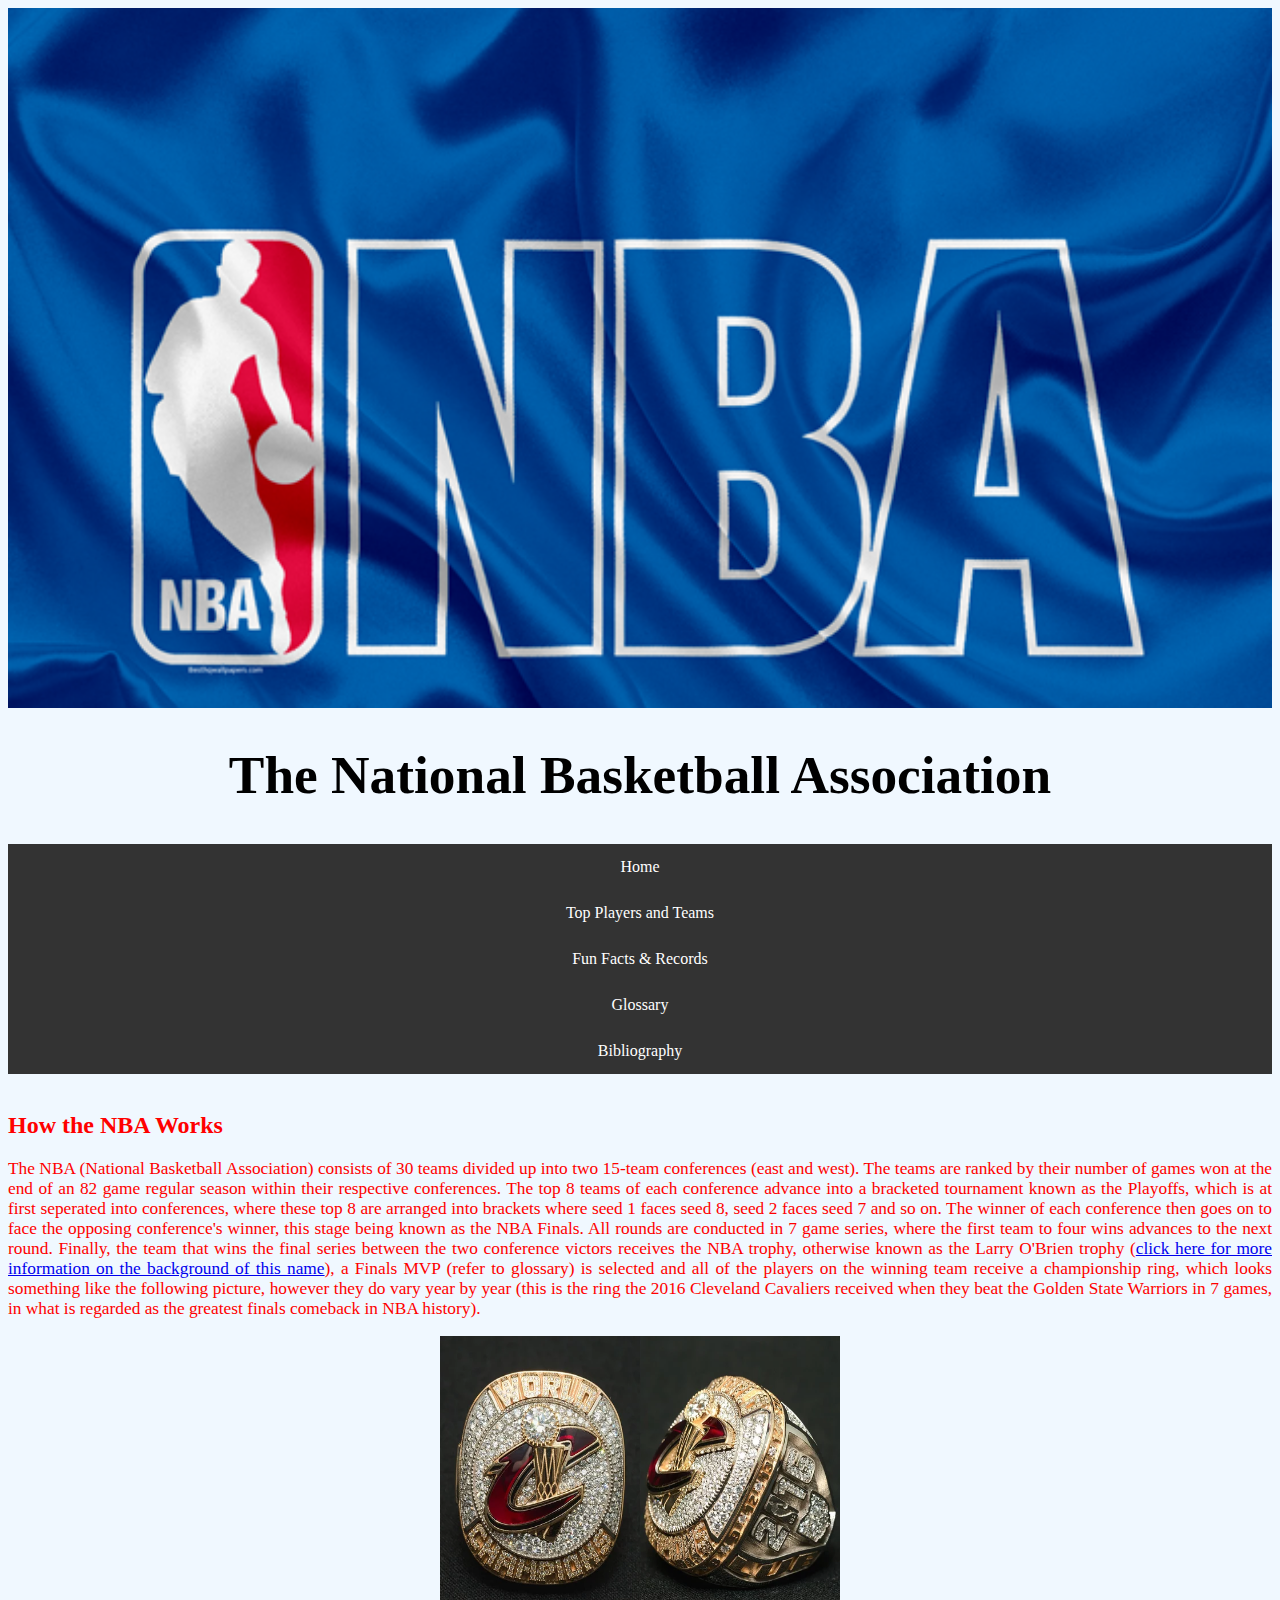
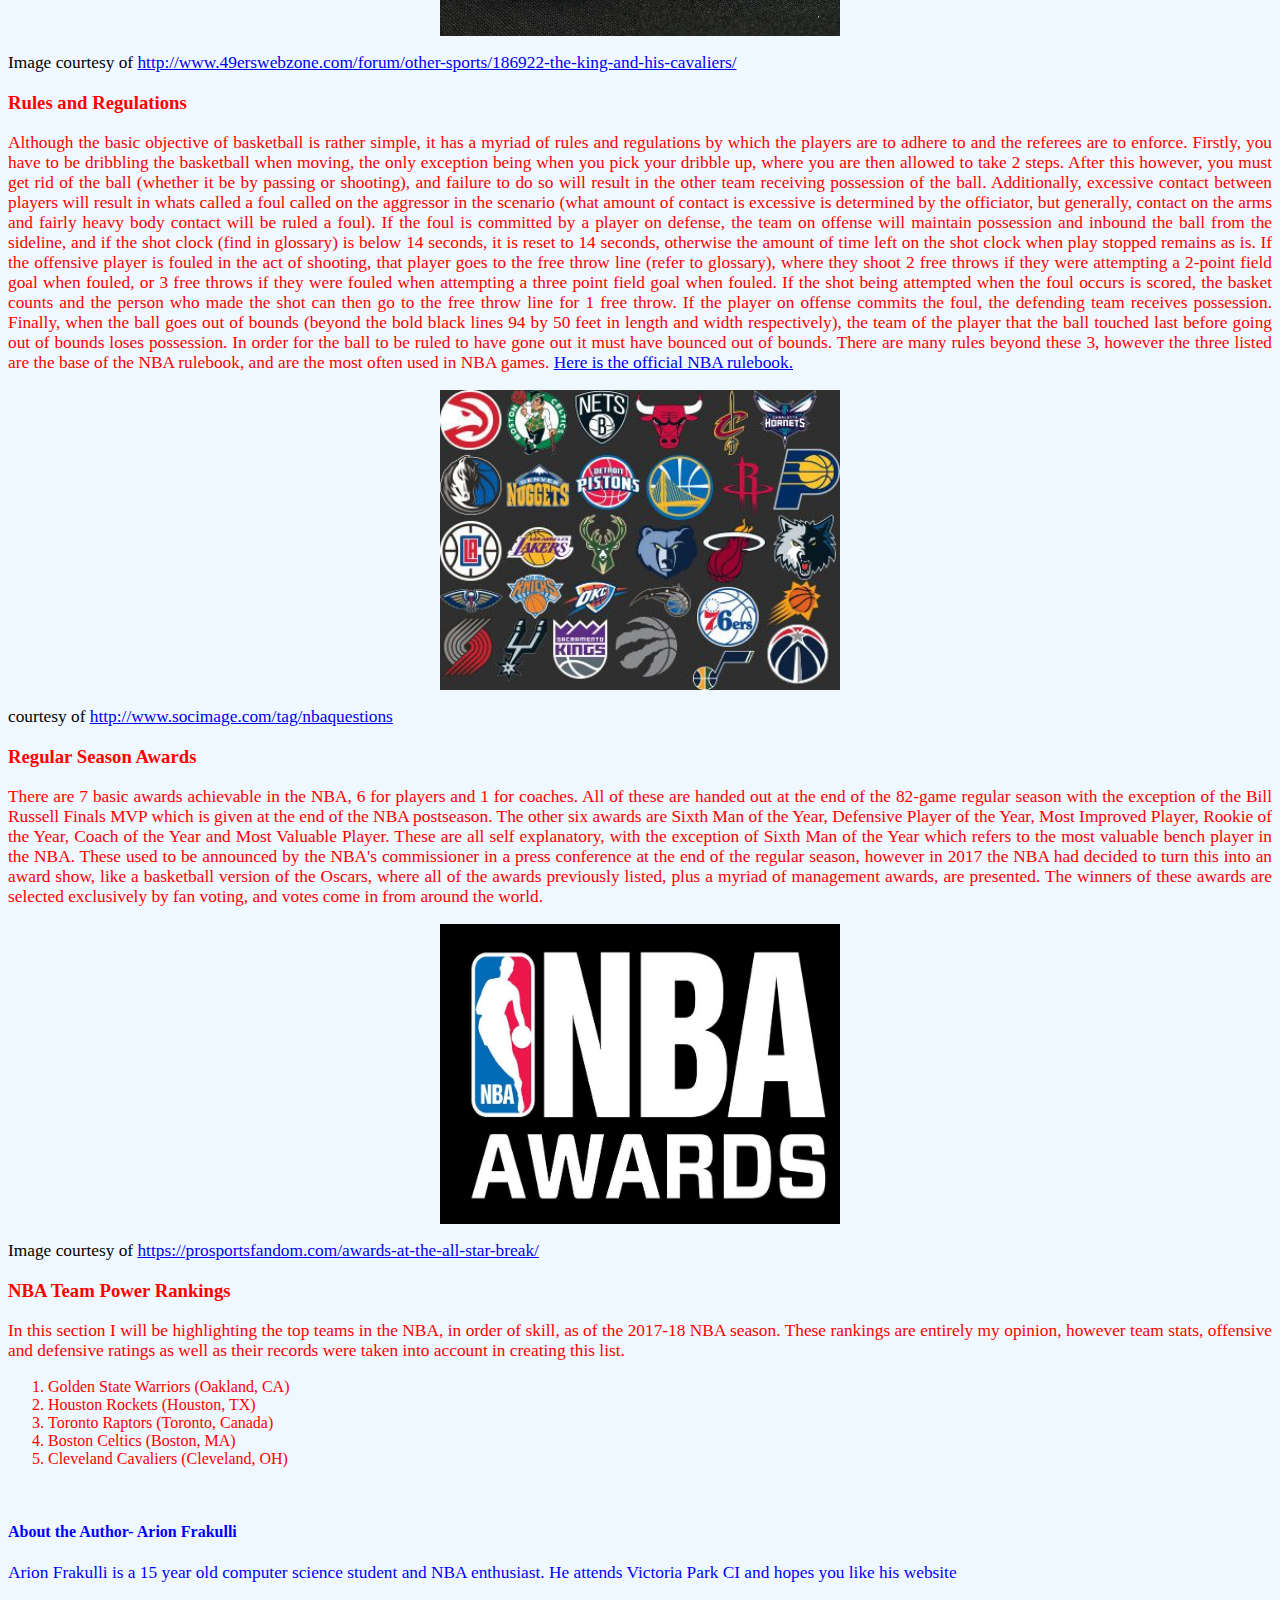
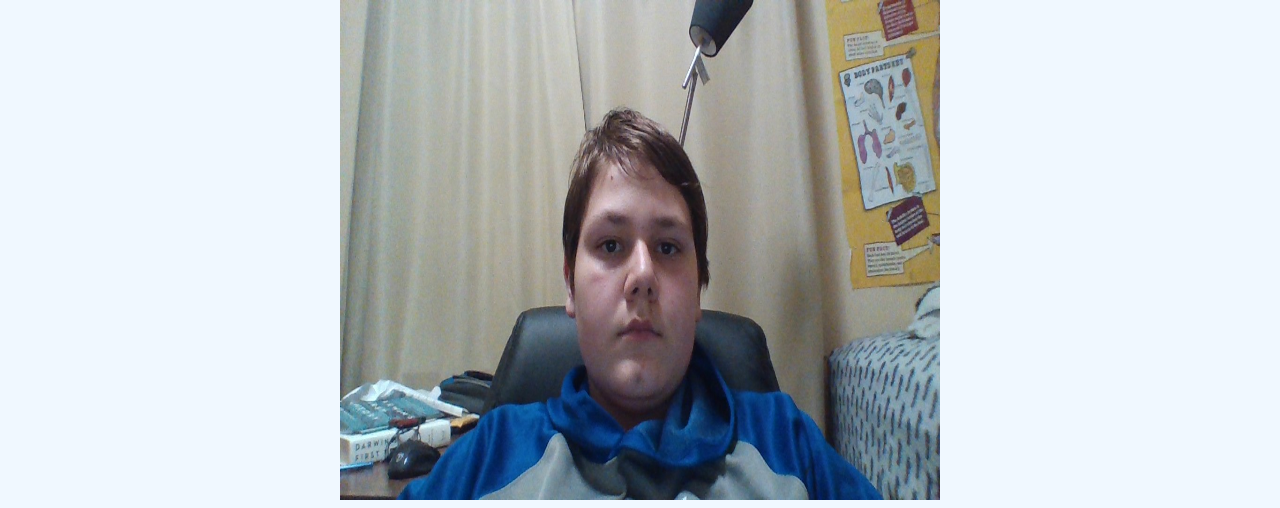
<file: index.html>
<!doctype html>
<html lang="en">
	<head>
		<link rel="stylesheet" type="text/css" href="nba_webpage_style.css"/>
		<meta charset="UTF-8">
		<title>NBA Basketball</title>
		<meta name="viewport" content="width=device-width, initial-scale=1">
	</head>
	<body>
		<div class="parallax"></div>
		<div id="mainTitle">
		<h1>The National Basketball Association</h1>
		</div>
		<ul id="navbar">
			<li><a href="index.html">Home</a></li>
			<li><a href="teamsAndPlayers.html">Top Players and Teams</a></li>
			<li><a href="factsRecords.html">Fun Facts &amp; Records</a></li>
			<li><a href="glossaryNbaWebpage.html">Glossary</a></li>
			<li><a href="bibliography.html">Bibliography</a></li>
		</ul>
	
		<br>
		<h2 id="indexpage_main_section"> How the NBA Works </h2>
		<p id="indexpage_paragraph1">
			The NBA (National Basketball Association) consists of 30 teams divided up into two 15-team conferences (east and west). The teams are ranked by their number of games won at the end of an 82 game regular season within their respective conferences. The top 8 teams of each conference advance into a bracketed tournament known as the Playoffs, which is at first seperated into conferences, where these top 8 are arranged into brackets where seed 1 faces seed 8, seed 2 faces seed 7 and so on. The winner of each conference then goes on to face the opposing conference's winner, this stage being known as the NBA Finals. All rounds are conducted in 7 game series, where the first team to four wins advances to the next round. Finally, the team that wins the final series between the two conference victors receives the NBA trophy, otherwise known as the Larry O'Brien trophy (<a href="https://en.wikipedia.org/wiki/Larry_O%27Brien_Championship_Trophy">click here for more information on the background of this name</a>), a Finals MVP (refer to glossary) is selected and all of the players on the winning team receive a championship ring, which looks something like the following picture, however they do vary year by year (this is the ring the 2016 Cleveland Cavaliers received when they beat the Golden State Warriors in 7 games, in what is regarded as the greatest finals comeback in NBA history).
		</p>
		<img src="championship_ring.jpg" alt="2016 NBA Champion Cleveland Cavaliers rings" id="champ_ring" height="300" width="400"/>
		<p>Image courtesy of <a href="http://www.49erswebzone.com/forum/other-sports/186922-the-king-and-his-cavaliers/">http://www.49erswebzone.com/forum/other-sports/186922-the-king-and-his-cavaliers/</a>

		<h3 id="indexpage_subheader1">Rules and Regulations</h3>
		<p id="indexpage_paragraph2">
			Although the basic objective of basketball is rather simple, it has a myriad of rules and regulations by which the players are to adhere to and the referees are to enforce. Firstly, you have to be dribbling the basketball when moving, the only exception being when you pick your dribble up, where you are then allowed to take 2 steps. After this however, you must get rid of the ball (whether it be by passing or shooting), and failure to do so will result in the other team receiving possession of the ball. Additionally, excessive contact between players will result in whats called a foul called on the aggressor in the scenario (what amount of contact is excessive is determined by the officiator, but generally, contact on the arms and fairly heavy body contact will be ruled a foul). If the foul is committed by a player on defense, the team on offense will maintain possession and inbound the ball from the sideline, and if the shot clock (find in glossary) is below 14 seconds, it is reset to 14 seconds, otherwise the amount of time left on the shot clock when play stopped remains as is. If the offensive player is fouled in the act of shooting, that player goes to the free throw line (refer to glossary), where they shoot 2 free throws if they were attempting a 2-point field goal when fouled, or 3 free throws if they were fouled when attempting a three point field goal when fouled. If the shot being attempted when the foul occurs is scored, the basket counts and the person who made the shot can then go to the free throw line for 1 free throw. If the player on offense commits the foul, the defending team receives possession. Finally, when the ball goes out of bounds (beyond the bold black lines 94 by 50 feet in length and width respectively), the team of the player that the ball touched last before going out of bounds loses possession. In order for the ball to be ruled to have gone out it must have bounced out of bounds. There are many rules beyond these 3, however the three listed are the base of the NBA rulebook, and are the most often used in NBA games.
		<a href="http://www.nba.com/news/officiating#/">Here is the official NBA rulebook.</a>
		</p>
		<img src="nba_teams.jpg" alt="All 30 NBA Teams" id="nba_teams" height="300" width="400"/>
		<p>courtesy of <a href="http://www.socimage.com/tag/nbaquestions">http://www.socimage.com/tag/nbaquestions</a>
		
		<h3 id="indexpage_subheader2">Regular Season Awards</h3>
		<p id="indexpage_paragraph3">
			There are 7 basic awards achievable in the NBA, 6 for players and 1 for coaches. All of these are handed out at the end of the 82-game regular season with the exception of the Bill Russell Finals MVP which is given at the end of the NBA postseason. The other six awards are Sixth Man of the Year, Defensive Player of the Year, Most Improved Player, Rookie of the Year, Coach of the Year and Most Valuable Player. These are all self explanatory, with the exception of Sixth Man of the Year which refers to the most valuable bench player in the NBA. These used to be announced by the NBA's commissioner in a press conference at the end of the regular season, however in 2017 the NBA had decided to turn this into an award show, like a basketball version of the Oscars, where all of the awards previously listed, plus a myriad of management awards, are presented. The winners of these awards are selected exclusively by fan voting, and votes come in from around the world. 
		</p>
		<img src="nba_awards_ad.jpg" alt="NBA Awards Advertisement" id="nba_awards" height="300" width="400"/>
		<p>Image courtesy of <a href="https://prosportsfandom.com/awards-at-the-all-star-break/">https://prosportsfandom.com/awards-at-the-all-star-break/</a>
		
		<h3 id="powerRankingsIndexpage">NBA Team Power Rankings</h3>
		<p id="powerRankingsExplanation">In this section I will be highlighting the top teams in the NBA, in order of skill, as of the 2017-18 NBA season. These rankings are entirely my opinion, however team stats, offensive and defensive ratings as well as their records were taken into account in creating this list.</p>
		<ol id="nbaPowerRankingsList">
			<li>Golden State Warriors (Oakland, CA)</li>
			<li>Houston Rockets (Houston, TX)</li>
			<li>Toronto Raptors (Toronto, Canada)</li>
			<li>Boston Celtics (Boston, MA)</li>
			<li>Cleveland Cavaliers (Cleveland, OH)</li>
		</ol>
		
		<br>
		<h4 id="aboutTheAuthor"> About the Author- Arion Frakulli </h4>
		<p id="infoAboutMe"> Arion Frakulli is a 15 year old computer science student and NBA enthusiast. He attends Victoria Park CI and hopes you like his website </p>
		<img src="picOfArion.jpg" alt="Picture of Author-Arion Frakulli" id="picOfArion" height="500" width="600">
	</body>
</html>
</file>
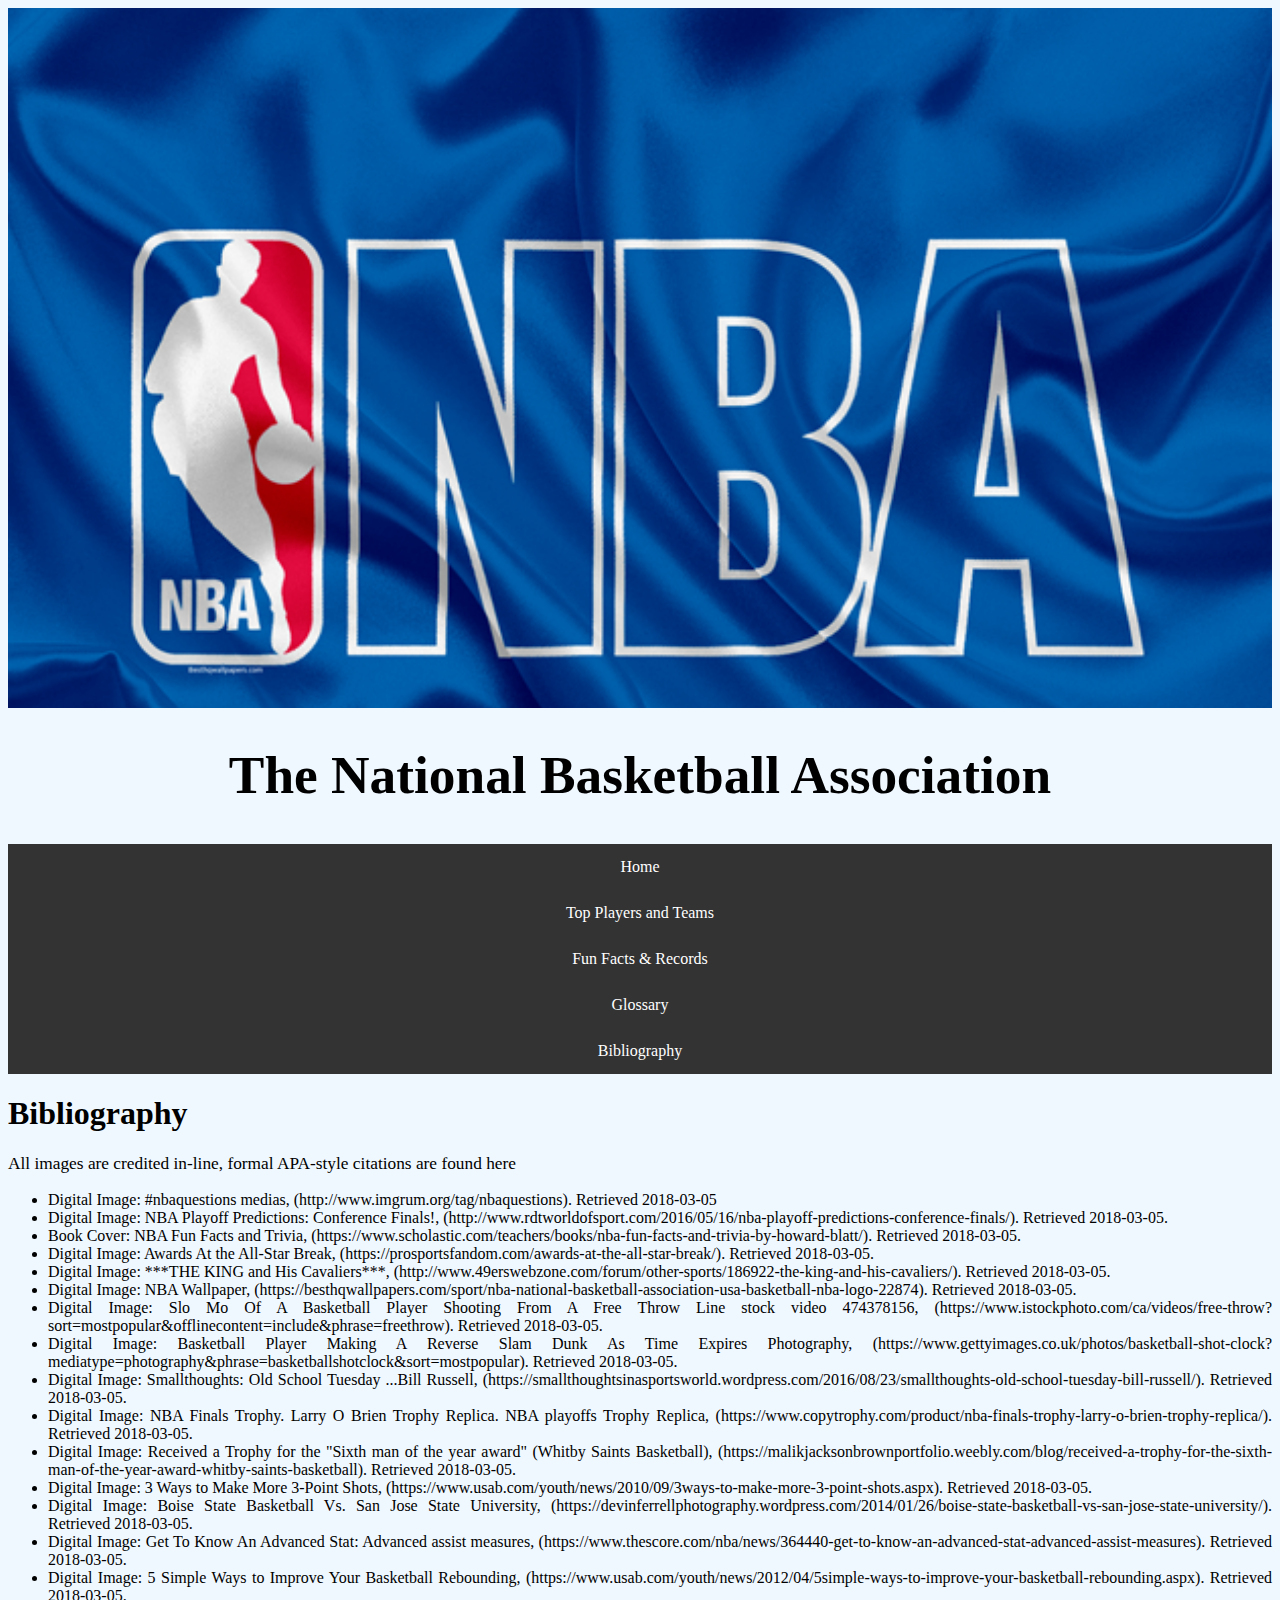
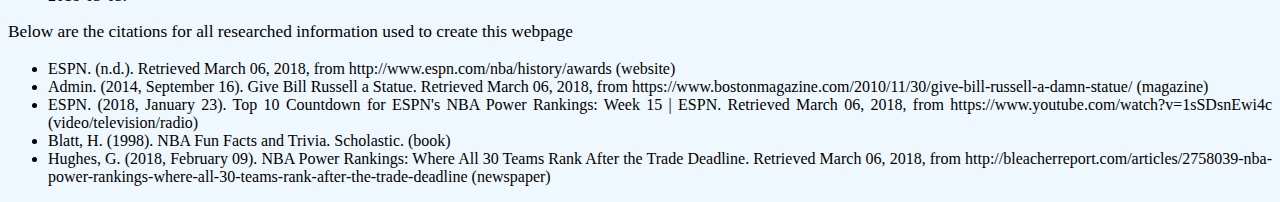
<file: bibliography.html>
<!doctype html>
<html lang="en">
	<head>
		<link rel="stylesheet" type="text/css" href="nba_webpage_style.css"/>
		<meta charset="UTF-8">
		<title>NBA Basketball</title>
		<meta name="viewport" content="width=device-width, initial-scale=1">
	</head>
	<body>
		<div class="parallax"></div>
		<div id="mainTitle">
		<h1>The National Basketball Association</h1>
		</div>
		<ul id="navbar">
			<li><a href="index.html">Home</a></li>
			<li><a href="teamsAndPlayers.html">Top Players and Teams</a></li>
			<li><a href="factsRecords.html">Fun Facts &amp; Records</a></li>
			<li><a href="glossaryNbaWebpage.html">Glossary</a></li>
			<li><a href="bibliography.html">Bibliography</a></li>
		</ul>
		<h1>Bibliography</h1>
		<p>All images are credited in-line, formal APA-style citations are found here</p>
		<ul>
			<li>Digital Image: #nbaquestions medias, (http://www.imgrum.org/tag/nbaquestions). Retrieved 2018-03-05 </li>
			<li>Digital Image: NBA Playoff Predictions: Conference Finals!, (http://www.rdtworldofsport.com/2016/05/16/nba-playoff-predictions-conference-finals/).  Retrieved 2018-03-05.</li>
			<li>Book Cover: NBA Fun Facts and Trivia, (https://www.scholastic.com/teachers/books/nba-fun-facts-and-trivia-by-howard-blatt/).  Retrieved 2018-03-05.</li>
			<li>Digital Image: Awards At the All-Star Break, (https://prosportsfandom.com/awards-at-the-all-star-break/).  Retrieved 2018-03-05.</li>
			<li>Digital Image: ***THE KING and His Cavaliers***, (http://www.49erswebzone.com/forum/other-sports/186922-the-king-and-his-cavaliers/).  Retrieved 2018-03-05.</li>
			<li>Digital Image: NBA Wallpaper, (https://besthqwallpapers.com/sport/nba-national-basketball-association-usa-basketball-nba-logo-22874).  Retrieved 2018-03-05.</li>
			<li>Digital Image: Slo Mo Of A Basketball Player Shooting From A Free Throw Line stock video 474378156, (https://www.istockphoto.com/ca/videos/free-throw?sort=mostpopular&offlinecontent=include&phrase=freethrow).  Retrieved 2018-03-05.</li>
			<li>Digital Image: Basketball Player Making A Reverse Slam Dunk As Time Expires Photography, (https://www.gettyimages.co.uk/photos/basketball-shot-clock?mediatype=photography&phrase=basketballshotclock&sort=mostpopular).  Retrieved 2018-03-05.</li>
			<li>Digital Image: Smallthoughts: Old School Tuesday ...Bill Russell, (https://smallthoughtsinasportsworld.wordpress.com/2016/08/23/smallthoughts-old-school-tuesday-bill-russell/).  Retrieved 2018-03-05.</li>
			<li>Digital Image: NBA Finals Trophy. Larry O Brien Trophy Replica. NBA playoffs Trophy Replica, (https://www.copytrophy.com/product/nba-finals-trophy-larry-o-brien-trophy-replica/).  Retrieved 2018-03-05.</li>
			<li>Digital Image: Received a Trophy for the "Sixth man of the year award" (Whitby Saints Basketball), (https://malikjacksonbrownportfolio.weebly.com/blog/received-a-trophy-for-the-sixth-man-of-the-year-award-whitby-saints-basketball).  Retrieved 2018-03-05.</li>
			<li>Digital Image: 3 Ways to Make More 3-Point Shots, (https://www.usab.com/youth/news/2010/09/3ways-to-make-more-3-point-shots.aspx).  Retrieved 2018-03-05.</li>
			<li>Digital Image: Boise State Basketball Vs. San Jose State University, (https://devinferrellphotography.wordpress.com/2014/01/26/boise-state-basketball-vs-san-jose-state-university/).  Retrieved 2018-03-05.</li>
			<li>Digital Image: Get To Know An Advanced Stat: Advanced assist measures, (https://www.thescore.com/nba/news/364440-get-to-know-an-advanced-stat-advanced-assist-measures).  Retrieved 2018-03-05.</li>
			<li>Digital Image: 5 Simple Ways to Improve Your Basketball Rebounding, (https://www.usab.com/youth/news/2012/04/5simple-ways-to-improve-your-basketball-rebounding.aspx).  Retrieved 2018-03-05.</li>
		</ul>
		<p>Below are the citations for all researched information used to create this webpage</p>
		<ul>
			<li>ESPN. (n.d.). Retrieved March 06, 2018, from http://www.espn.com/nba/history/awards (website)</li>
			<li>Admin. (2014, September 16). Give Bill Russell a Statue. Retrieved March 06, 2018, from https://www.bostonmagazine.com/2010/11/30/give-bill-russell-a-damn-statue/ (magazine) </li>
			<li>ESPN. (2018, January 23). Top 10 Countdown for ESPN's NBA Power Rankings: Week 15 | ESPN. Retrieved March 06, 2018, from https://www.youtube.com/watch?v=1sSDsnEwi4c (video/television/radio) </li>
			<li>Blatt, H. (1998). NBA Fun Facts and Trivia. Scholastic. (book)</li>
			<li>Hughes, G. (2018, February 09). NBA Power Rankings: Where All 30 Teams Rank After the Trade Deadline. Retrieved March 06, 2018, from http://bleacherreport.com/articles/2758039-nba-power-rankings-where-all-30-teams-rank-after-the-trade-deadline (newspaper) </li>
		</ul>
	</body>
</html>
</file>
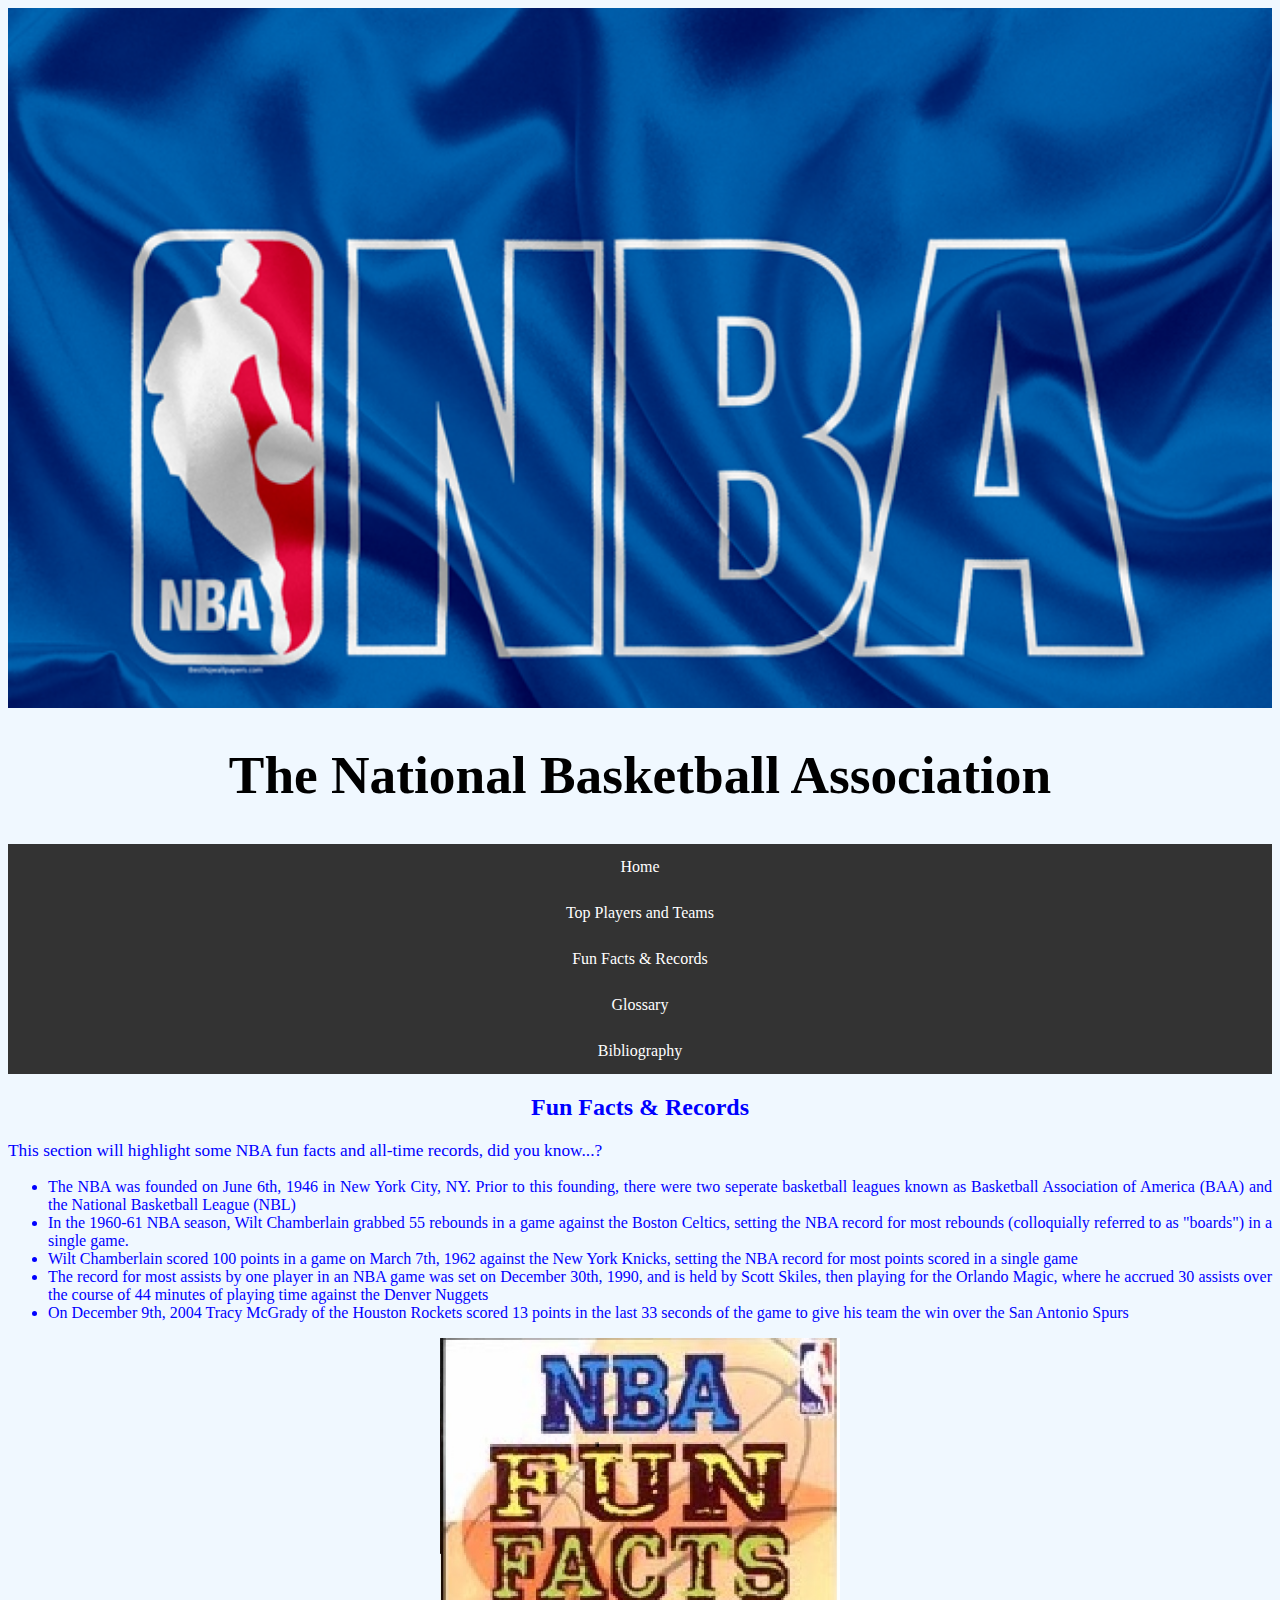
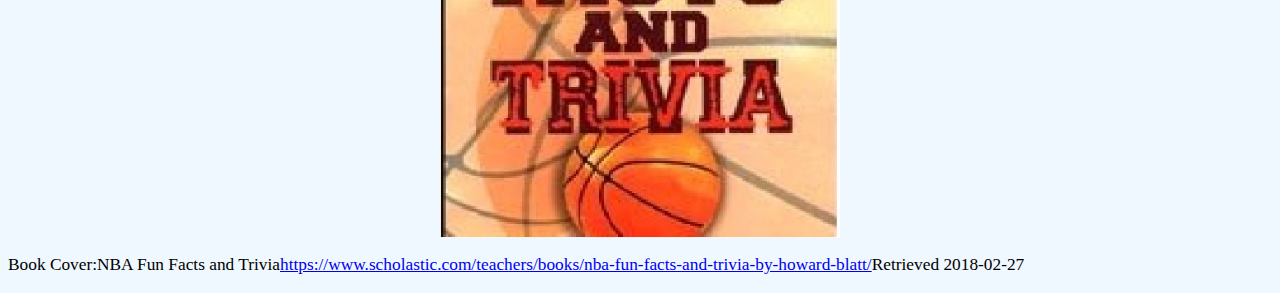
<file: factsRecords.html>
<!doctype html>
<html lang="en"> 
	<head>
		<link rel="stylesheet" type="text/css" href="nba_webpage_style.css"/>
		<meta charset="UTF-8">
		<title>Fun Facts and Records</title>
		<meta name="viewport" content="width=device-width, initial-scale=1">
	</head>
	<body>
		<div class="parallax"></div>
		<div id="mainTitle">
		<h1>The National Basketball Association</h1>
		</div>
		<ul id="navbar">
			<li><a href="index.html">Home</a></li>
			<li><a href="teamsAndPlayers.html">Top Players and Teams</a></li>
			<li><a href="factsRecords.html">Fun Facts &amp; Records</a></li>
			<li><a href="glossaryNbaWebpage.html">Glossary</a></li>
			<li><a href="bibliography.html">Bibliography</a></li>
		</ul>
		<h2 id="facts_and_records_title">Fun Facts &amp; Records</h2>
		<p id="facts_and_records_list_intro">
			This section will highlight some NBA fun facts and all-time records, did you know...?
		</p>
		<ul id="facts_records_list">
			<li> The NBA was founded on June 6th, 1946 in New York City, NY. Prior to this founding, there were two seperate basketball leagues known as Basketball Association of America (BAA) and the National Basketball League (NBL) </li>
			<li> In the 1960-61 NBA season, Wilt Chamberlain grabbed 55 rebounds in a game against the Boston Celtics, setting the NBA record for most rebounds (colloquially referred to as "boards") in a single game.</li>
			<li> Wilt Chamberlain scored 100 points in a game on March 7th, 1962 against the New York Knicks, setting the NBA record for most points scored in a single game</li>
			<li> The record for most assists by one player in an NBA game was set on December 30th, 1990, and is held by Scott Skiles, then playing for the Orlando Magic, where he accrued 30 assists over the course of 44 minutes of playing time against the Denver Nuggets</li>
			<li> On December 9th, 2004 Tracy McGrady of the Houston Rockets scored 13 points in the last 33 seconds of the game to give his team the win over the San Antonio Spurs</li>
		</ul>
		<img src="nba_fun_facts.jpg" alt="NBA Fun Facts" id="nbaFunFactsImage" height="500" width="400"/>
		<p>Book Cover:NBA Fun Facts and Trivia<a href="https://www.scholastic.com/teachers/books/nba-fun-facts-and-trivia-by-howard-blatt/">https://www.scholastic.com/teachers/books/nba-fun-facts-and-trivia-by-howard-blatt/</a>Retrieved 2018-02-27</p>
	</body>
</html>
</file>
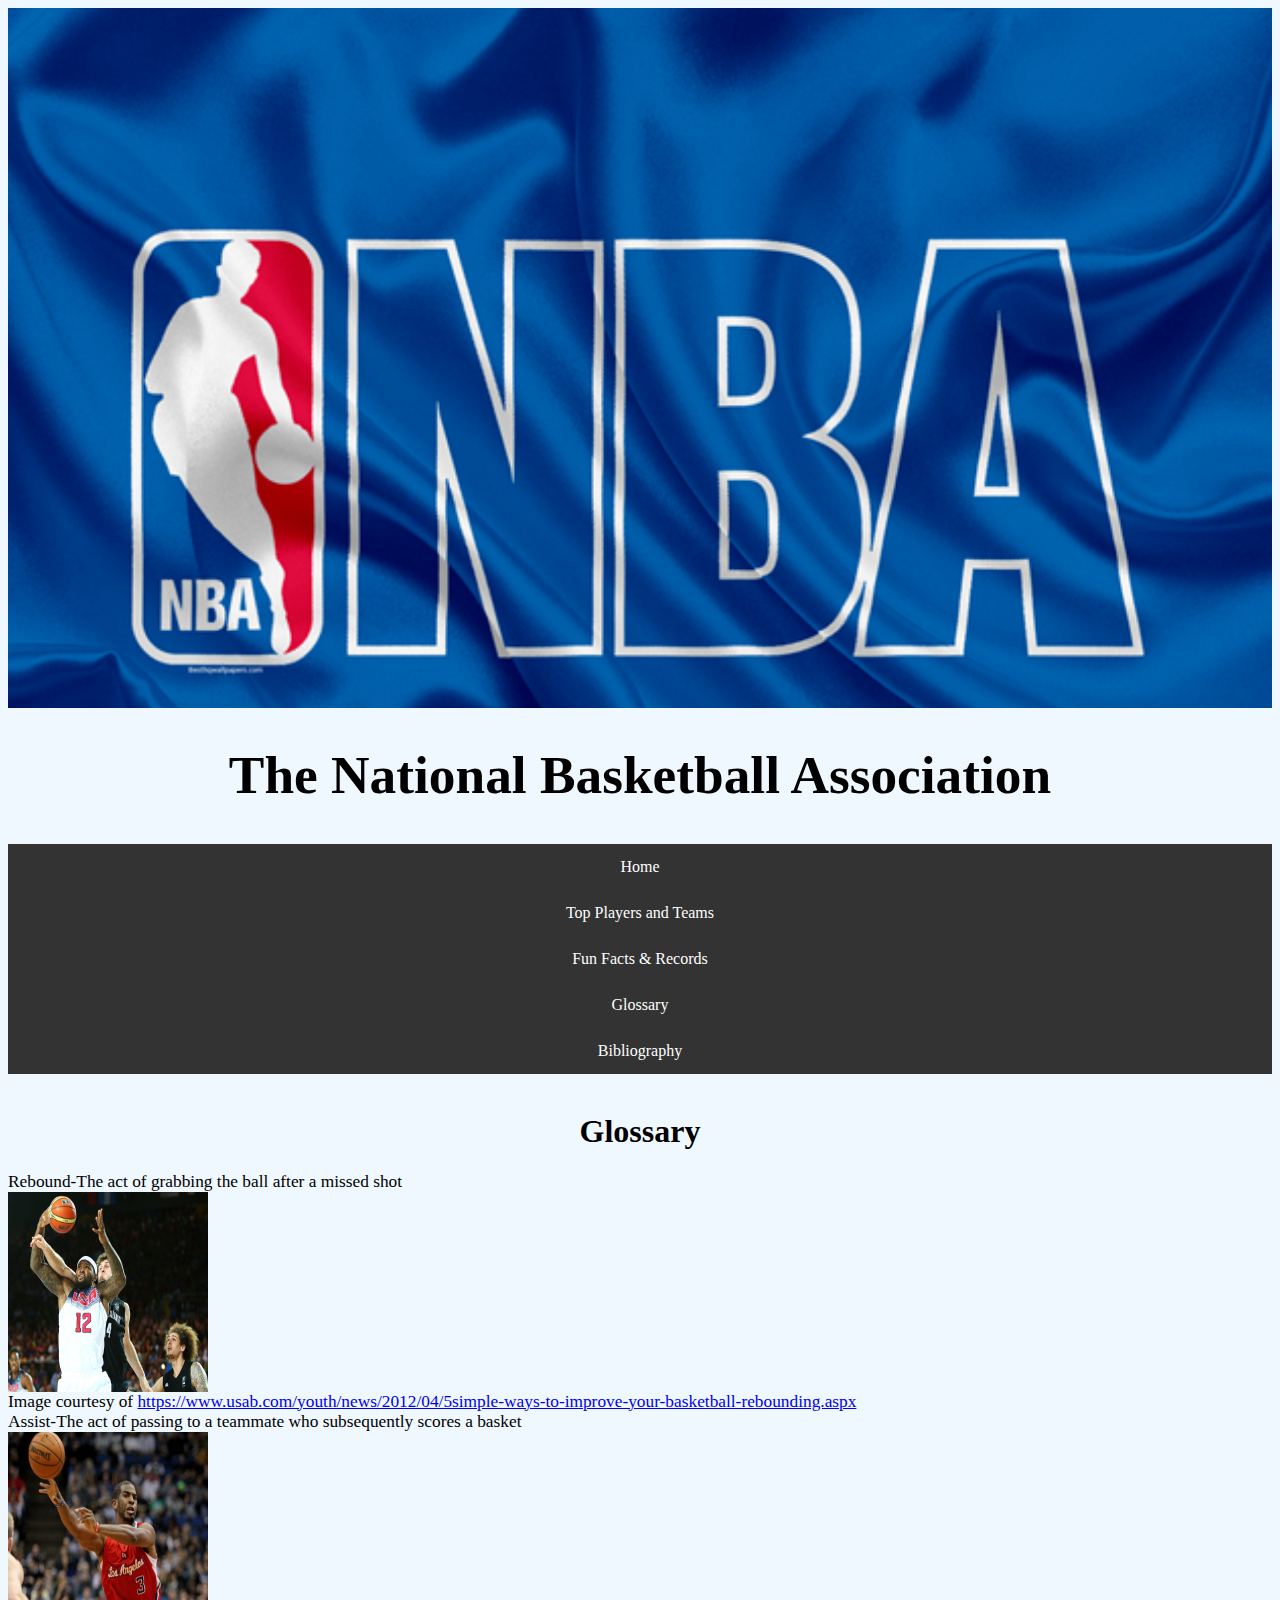
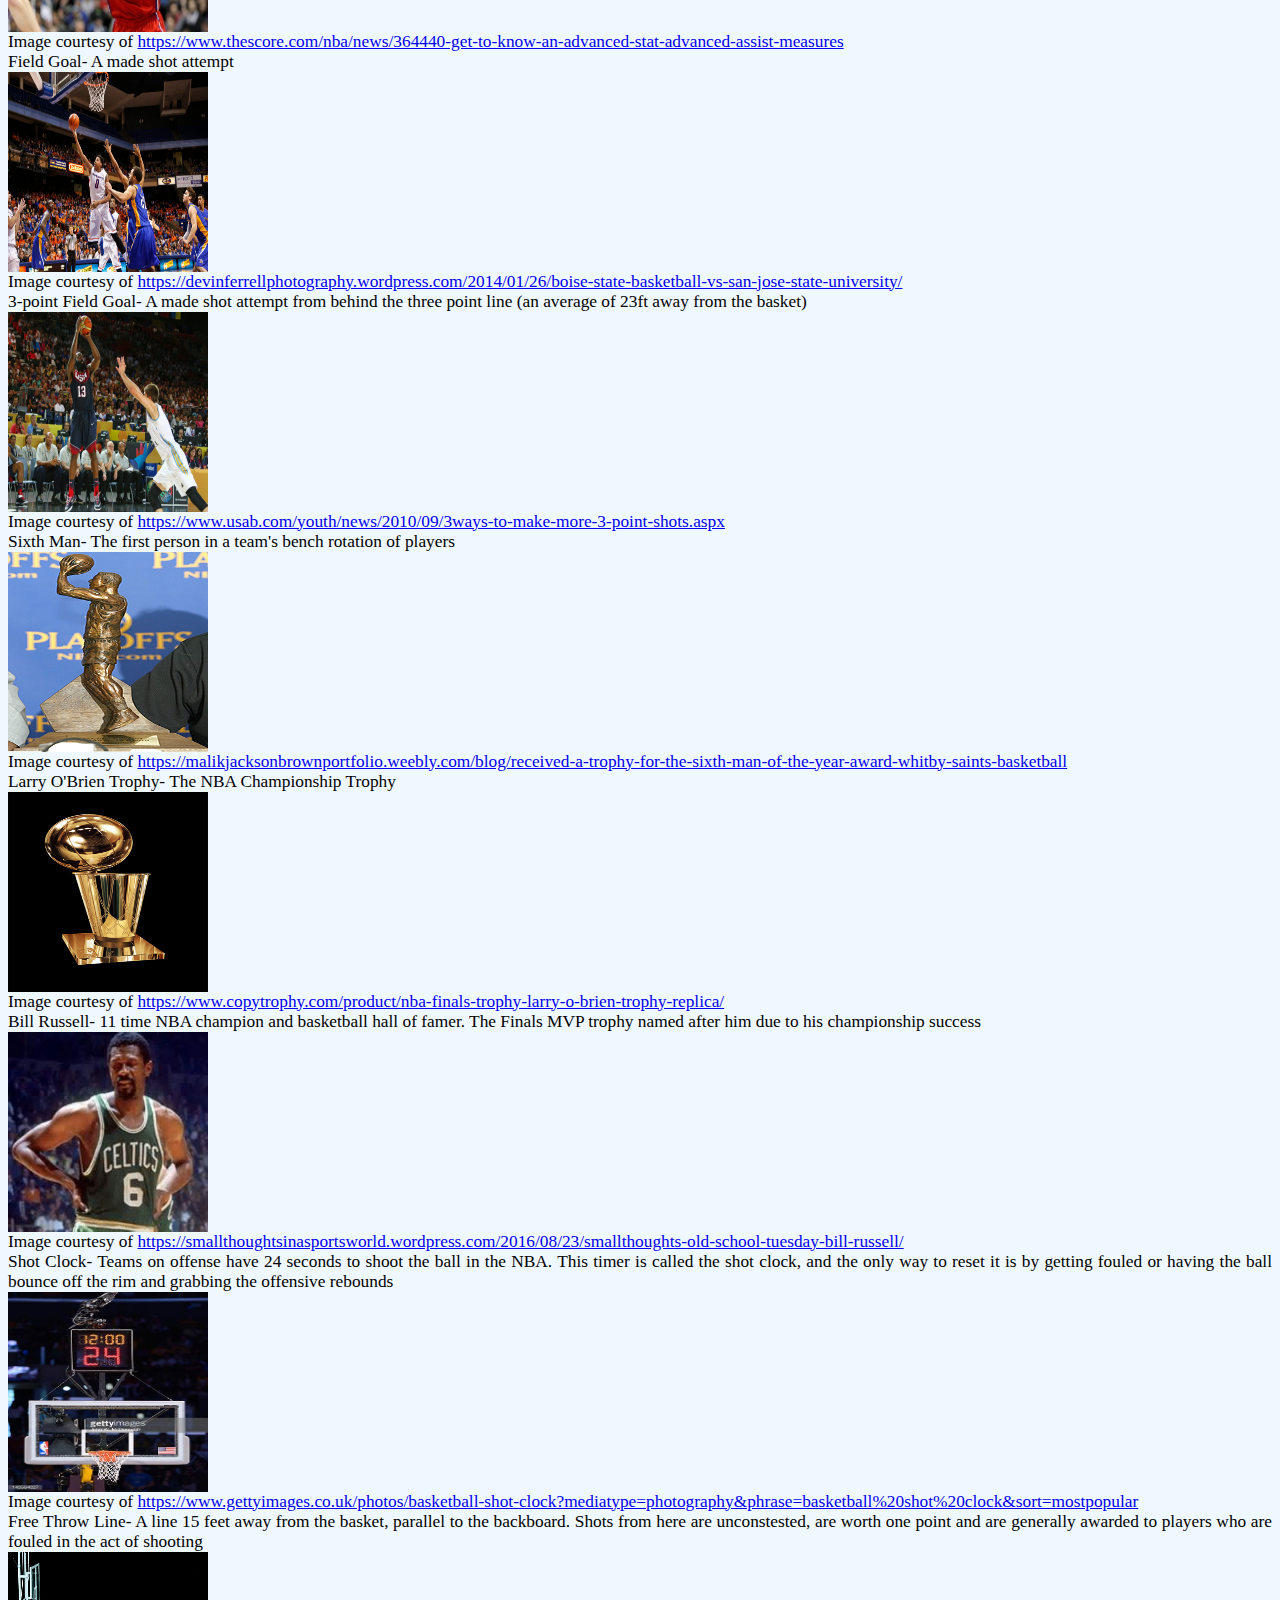
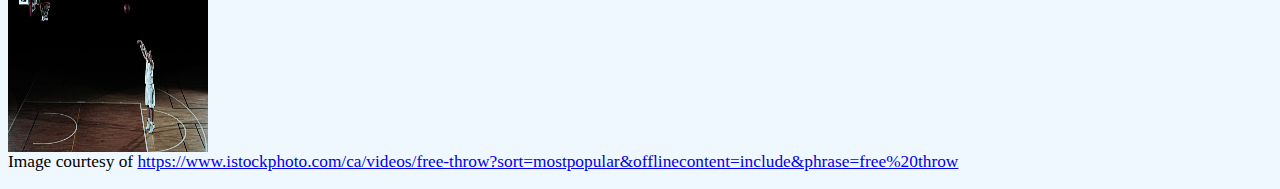
<file: glossaryNbaWebpage.html>
<!doctype html>
<html lang="en"> 
	<head>
		<link rel="stylesheet" type="text/css" href="nba_webpage_style.css"/>
		<meta charset="UTF-8">
		<title>Glossary</title>
		<meta name="viewport" content="width=device-width, initial-scale=1">
	</head>
	<body>
		<div class="parallax"></div>
		<div id="mainTitle">
		<h1>The National Basketball Association</h1>
		</div>
		<ul id="navbar">
			<li><a href="index.html">Home</a></li>
			<li><a href="teamsAndPlayers.html">Top Players and Teams</a></li>
			<li><a href="factsRecords.html">Fun Facts &amp; Records</a></li>
			<li><a href="glossaryNbaWebpage.html">Glossary</a></li>
			<li><a href="bibliography.html">Bibliography</a></li>
		</ul>
		<br>
		<h1 id="glossaryMainHeader">Glossary</h1>
		<p id="glossary">
			Rebound-The act of grabbing the ball after a missed shot
			<br>
			<img src="imageRebound.jpg" alt="NBA center DeMarcus Cousins grabbing a rebound" id="imageRebound" height="200" width="200"/>
			Image courtesy of <a href="https://www.usab.com/youth/news/2012/04/5simple-ways-to-improve-your-basketball-rebounding.aspx">https://www.usab.com/youth/news/2012/04/5simple-ways-to-improve-your-basketball-rebounding.aspx</a>
			<br>
			Assist-The act of passing to a teammate who subsequently scores a basket
			<br>
			<img src="imageAssist.jpg" alt="NBA guard Chris Paul making an assist" id="imageAssist" height="200" width="200"/>
			Image courtesy of <a href="https://www.thescore.com/nba/news/364440-get-to-know-an-advanced-stat-advanced-assist-measures">https://www.thescore.com/nba/news/364440-get-to-know-an-advanced-stat-advanced-assist-measures</a>
			<br>
			Field Goal- A made shot attempt
			<br>
			<img src="imageFieldGoal.jpg" alt="A basketball player attempting a field goal" id="imageFieldGoal" height="200" width="200"/>
			Image courtesy of <a href="https://devinferrellphotography.wordpress.com/2014/01/26/boise-state-basketball-vs-san-jose-state-university/">https://devinferrellphotography.wordpress.com/2014/01/26/boise-state-basketball-vs-san-jose-state-university/</a>
			<br>
			3-point Field Goal- A made shot attempt from behind the three point line (an average of 23ft away from the basket)
			<br>
			<img src="imageThreePointFieldGoal.jpg" alt="NBA guard James Harden attempting a three-point field goal" id="imageThreePointFieldGoal" height="200" width="200"/>
			Image courtesy of <a href="https://www.usab.com/youth/news/2010/09/3ways-to-make-more-3-point-shots.aspx">https://www.usab.com/youth/news/2010/09/3ways-to-make-more-3-point-shots.aspx</a>
			<br>
			Sixth Man- The first person in a team's bench rotation of players
			<br>
			<img src="imageSixthManAward.jpg" alt="The NBA Sixth Man of the Year Award" id="imageSixthManAward" height="200" width="200"/>
			Image courtesy of <a href="https://malikjacksonbrownportfolio.weebly.com/blog/received-a-trophy-for-the-sixth-man-of-the-year-award-whitby-saints-basketball">https://malikjacksonbrownportfolio.weebly.com/blog/received-a-trophy-for-the-sixth-man-of-the-year-award-whitby-saints-basketball</a>
			<br>
			Larry O'Brien Trophy- The NBA Championship Trophy
			<br>
			<img src="imageLarryObrienTrophy.jpg" alt="The Larry O'Brien NBA championship trophy" id="imageLarryObrienTrophy" height="200" width="200"/>
			Image courtesy of <a href="https://www.copytrophy.com/product/nba-finals-trophy-larry-o-brien-trophy-replica/">https://www.copytrophy.com/product/nba-finals-trophy-larry-o-brien-trophy-replica/</a>
			<br>
			Bill Russell- 11 time NBA champion and basketball hall of famer. The Finals MVP trophy named after him due to his championship success
			<br>
			<img src="imageBillRussell.jpg" alt="A photo of basketball legend Bill Russell from the 1960's" id="imageBillRussell" height="200" width="200"/>
			Image courtesy of <a href="https://smallthoughtsinasportsworld.wordpress.com/2016/08/23/smallthoughts-old-school-tuesday-bill-russell/">https://smallthoughtsinasportsworld.wordpress.com/2016/08/23/smallthoughts-old-school-tuesday-bill-russell/</a>
			<br>
			Shot Clock- Teams on offense have 24 seconds to shoot the ball in the NBA. This timer is called the shot clock, and the only way to reset it is by getting fouled or having the ball bounce off the rim and grabbing the offensive rebounds
			<br>
			<img src="imageShotClock.jpg" alt="Image of an NBA shot clock" id="imageShotClock" height="200" width="200"/>
			Image courtesy of <a href="https://www.gettyimages.co.uk/photos/basketball-shot-clock?mediatype=photography&phrase=basketball%20shot%20clock&sort=mostpopular">https://www.gettyimages.co.uk/photos/basketball-shot-clock?mediatype=photography&phrase=basketball%20shot%20clock&sort=mostpopular</a>
			<br>
			Free Throw Line- A line 15 feet away from the basket, parallel to the backboard. Shots from here are unconstested, are worth one point and are generally awarded to players who are fouled in the act of shooting
			<br>
			<img src="imageFreeThrowLine.jpg" alt="A basketball player in the act of shootig a free throw" id="imageFreeThrowLine" height="200" width="200"/>
			Image courtesy of <a href="https://www.istockphoto.com/ca/videos/free-throw?sort=mostpopular&offlinecontent=include&phrase=free%20throw">https://www.istockphoto.com/ca/videos/free-throw?sort=mostpopular&offlinecontent=include&phrase=free%20throw</a>
		</p>
	</body>
</html>
</file>
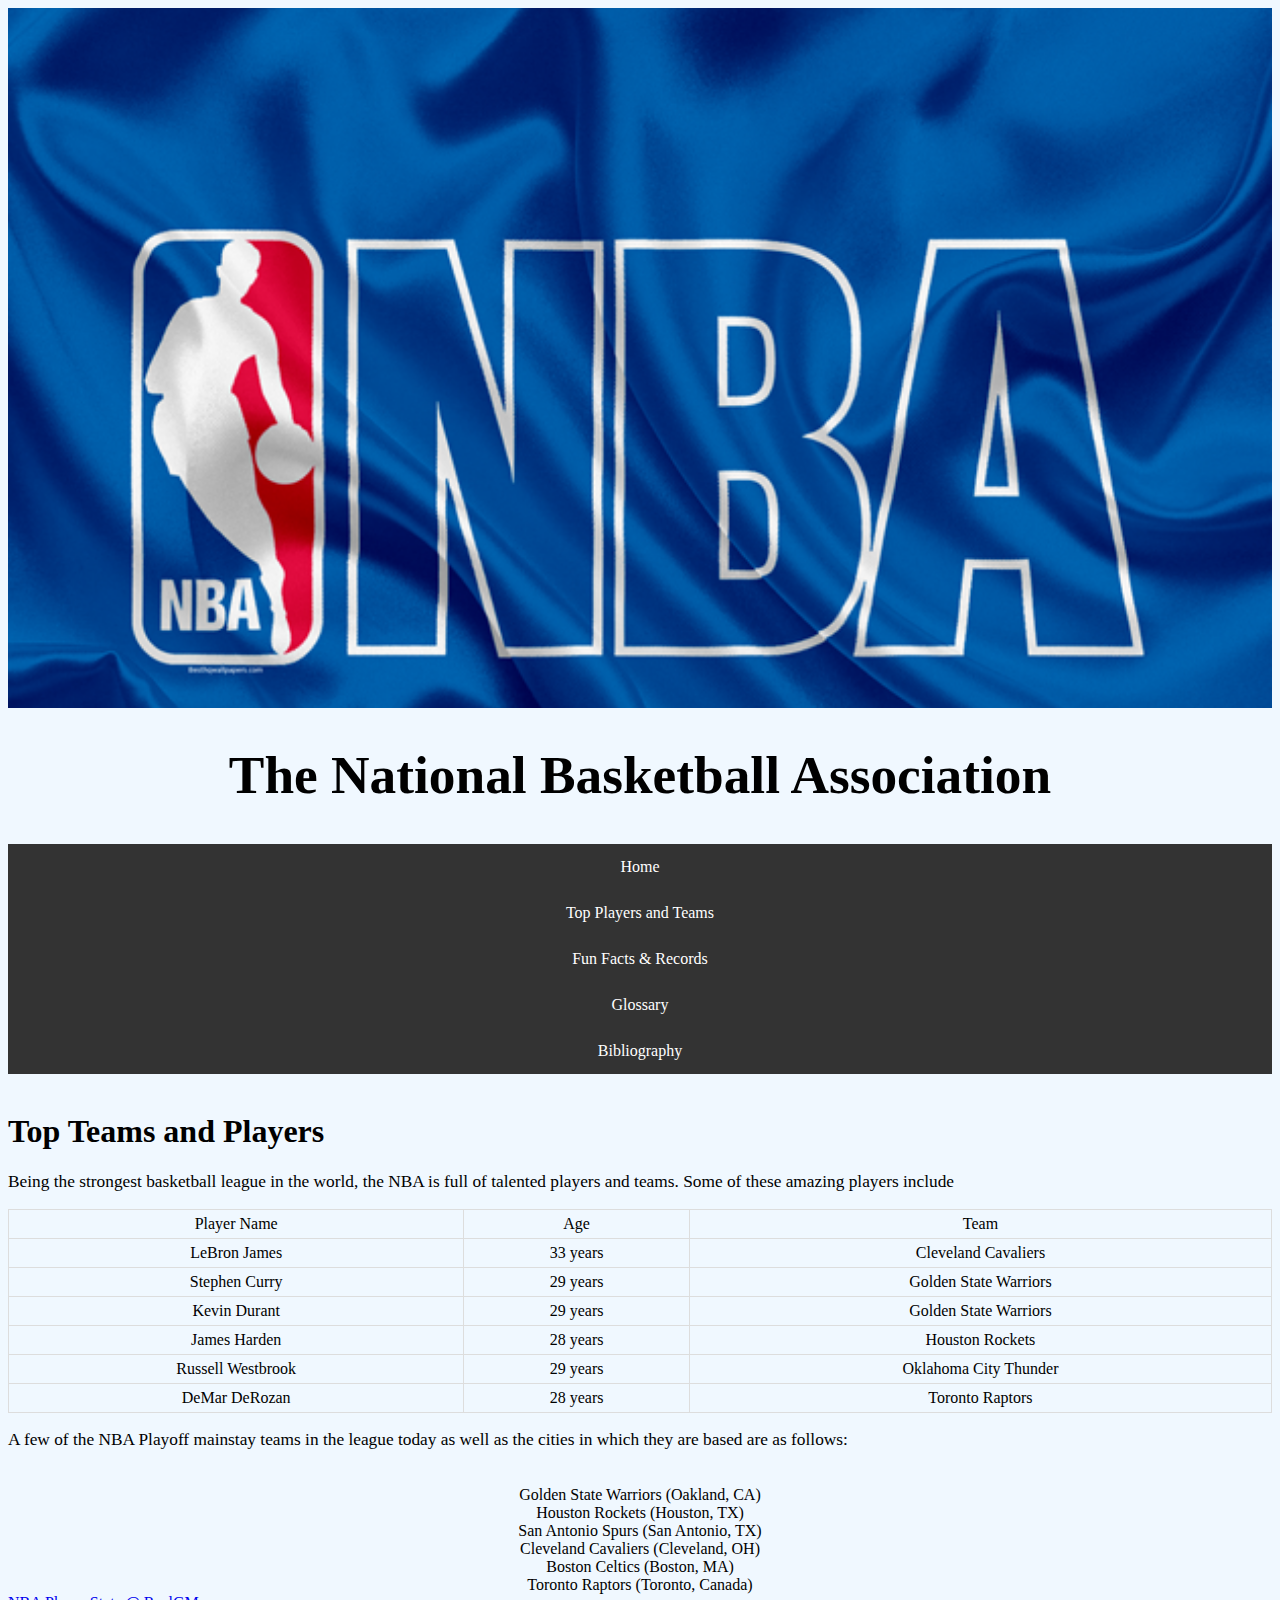
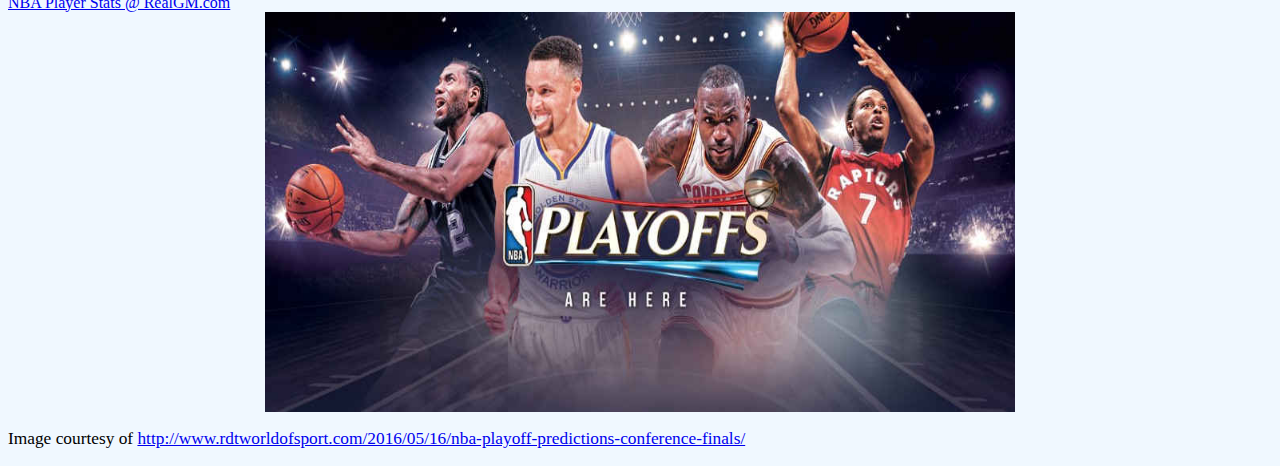
<file: teamsAndPlayers.html>
<!doctype html>
<html lang="en">
	<head>
		<link rel="stylesheet" type="text/css" href="nba_webpage_style.css"/>
		<meta charset="UTF-8">
		<title>Top NBA Players and Teams</title>
		<meta name="viewport" content="width=device-width, initial-scale=1">
	</head>
	<body>	
		<div class="parallax"></div>
		<div id="mainTitle">
		<h1>The National Basketball Association</h1>
		</div>
		<ul id="navbar">
			<li><a href="index.html">Home</a></li>
			<li><a href="teamsAndPlayers.html">Top Players and Teams</a></li>
			<li><a href="factsRecords.html">Fun Facts &amp; Records</a></li>
			<li><a href="glossaryNbaWebpage.html">Glossary</a></li>
			<li><a href="bibliography.html">Bibliography</a></li>
		</ul>
		<br>
		<h1>Top Teams and Players</h1>
		<p> 
			Being the strongest basketball league in the world, the NBA is full of talented players and teams. Some of these amazing players include
		</p>
		<table>
			<tr>
				<td> Player Name </td>
				<td> Age </td>
				<td> Team </td>
			</tr>
			<tr>
				<td> LeBron James </td>
				<td> 33 years </td>
				<td> Cleveland Cavaliers </td>
			</tr>
			<tr>
				<td> Stephen Curry </td>
				<td> 29 years </td>
				<td> Golden State Warriors </td>
			</tr>
			<tr>
				<td> Kevin Durant </td>
				<td> 29 years </td>
				<td> Golden State Warriors </td>
			</tr>
			<tr> 
				<td> James Harden </td>
				<td> 28 years </td>
				<td> Houston Rockets </td>
			</tr>
			<tr>
				<td> Russell Westbrook </td>
				<td> 29 years </td>
				<td> Oklahoma City Thunder </td>
			</tr>
			<tr>
				<td> DeMar DeRozan </td>
				<td> 28 years </td>
				<td> Toronto Raptors </td>
			</tr>
		</table>
		
		<p>
			A few of the NBA Playoff mainstay teams in the league today as well as the cities in which they are based are as follows:
		</p> 
		<ul id="teamsList">
			<li> Golden State Warriors (Oakland, CA) </li>
			<li> Houston Rockets (Houston, TX) </li>
			<li> San Antonio Spurs (San Antonio, TX) </li>
			<li> Cleveland Cavaliers (Cleveland, OH) </li>	
			<li> Boston Celtics (Boston, MA) </li>
			<li> Toronto Raptors (Toronto, Canada) </li>
		</ul>
		<a href="https://basketball.realgm.com/nba/stats">NBA Player Stats @ RealGM.com</a>
		<br>
		<img src="nba_playoffs.jpg" alt="NBA Playoffs Advertisement" id="nba_playoffs_ad" height="400" width="750">
		<p>Image courtesy of <a href="http://www.rdtworldofsport.com/2016/05/16/nba-playoff-predictions-conference-finals/">http://www.rdtworldofsport.com/2016/05/16/nba-playoff-predictions-conference-finals/</a>
	</body>
</html>
</file>
<file: nba_webpage_style.css>
table
{
	
	border-collapse: collapse;
	width: 100%;
}
P
{
	font-size: 13pt;
	line-height: 15pt;
} 
td, th 
{
	border: 1px solid #dddddd;
	text-align: center;
	padding: 5px;

}
body 
{
	background-color: AliceBlue;
	font-family: verdana;
	text-align:justify;
}
.parallax {
	background-image: url("nbaLogoParallax.jpg");
 	min-height: 700px;
 	background-attachment: fixed;
 	background-position: center;
 	background-repeat: no-repeat;
 	background-size: cover;
}

#indexpage_main_section
{
	color: red;
}
#indexpage_subheader1
{
	color:red;
}
#indexpage_subheader2
{
	color:red;
}
#indexpage_paragraph1
{
	color:red;
}
#indexpage_paragraph2
{
	color:red
}
#indexpage_paragraph3
{
	color:red;
}
#powerRankingsIndexpage
{
	color:red;
}
#powerRankingsExplanation
{
	color:red;
}
#nbaPowerRankingsList
{
	color:red;
	
}
#aboutTheAuthor
{
	color:blue;
}
#infoAboutMe
{
	color:blue;
}
#picOfArion
{
	display:block;
	margin-left:auto;
	margin-right:auto;
	height:500px;
	width:600px;

}
#navbar 
{
 	list-style-type: none;
 	margin: 0;
 	padding: 0;
 	overflow: hidden;
 	background-color: #333;
}
#navbar a
{
 	display: block;
 	color: white;
 	text-align: center;
 	padding: 14px 16px;
 	text-decoration: none;
}

navbar:hover
{
 	background-color: #111;
}
#mainTitle
{
	height:100px;
	text-align:center;
	font-size:20pt;
}
#teams_list
{
	float: none;
}
#champ_ring
{
	display:block;
	margin-left:auto;
	margin-right:auto;
	height:300px;
	width:400px;
}
#nba_teams
{
	display:block;
	margin-left:auto;
	margin-right:auto;
	height:300px;
	width:400px;
}

#nba_awards
{
	display:block;
	margin-left:auto;
	margin-right:auto;
	height:300px;
	width:400px;
}
#nba_playoffs_ad
{
	display:block;
	margin-left:auto;
	margin-right:auto;
	height:400px;
	width:750px;
}
#teamsList
{
	text-align:center;
	display:inline;
}
#facts_records_list
{
	color:blue;
}
#facts_and_records_list_intro
{
	color:blue;
}

#facts_and_records_title
{
	color:blue;
	text-align:center;
}
#nbaFunFactsImage
{
	display:block;
	margin-left:auto;
	margin-right:auto;
	height:500px;
	width:400px;
}
#glossaryMainHeader
{
	text-align:center;
}
#imageFreeThrowLine
{
	display:block;
	height:200px;
	width:200px;
}
#imageBillRussell
{
	display:block;
	height:200px;
	width:200px;
}
#imageFieldGoal
{
	display:block;
	height:200px;
	width:200px;
}
#imageLarryObrienTrophy
{
	display:block;
	height:200px;
	width:200px;
}
#imageSixthManAward
{
	display:block;
	height:200px;
	width:200px;
}
#imageThreePointFieldGoal
{
	display:block;
	height:200px;
	width:200px;
}
#imageAssist
{
	display:block;
	height:200px;
	width:200px;
}
#imageShotClock
{
	display:block;
	height:200px;
	width:200px;
}
#imageRebound
{
	display:block;
	height:200px;
	width:200px;
}
</file>
